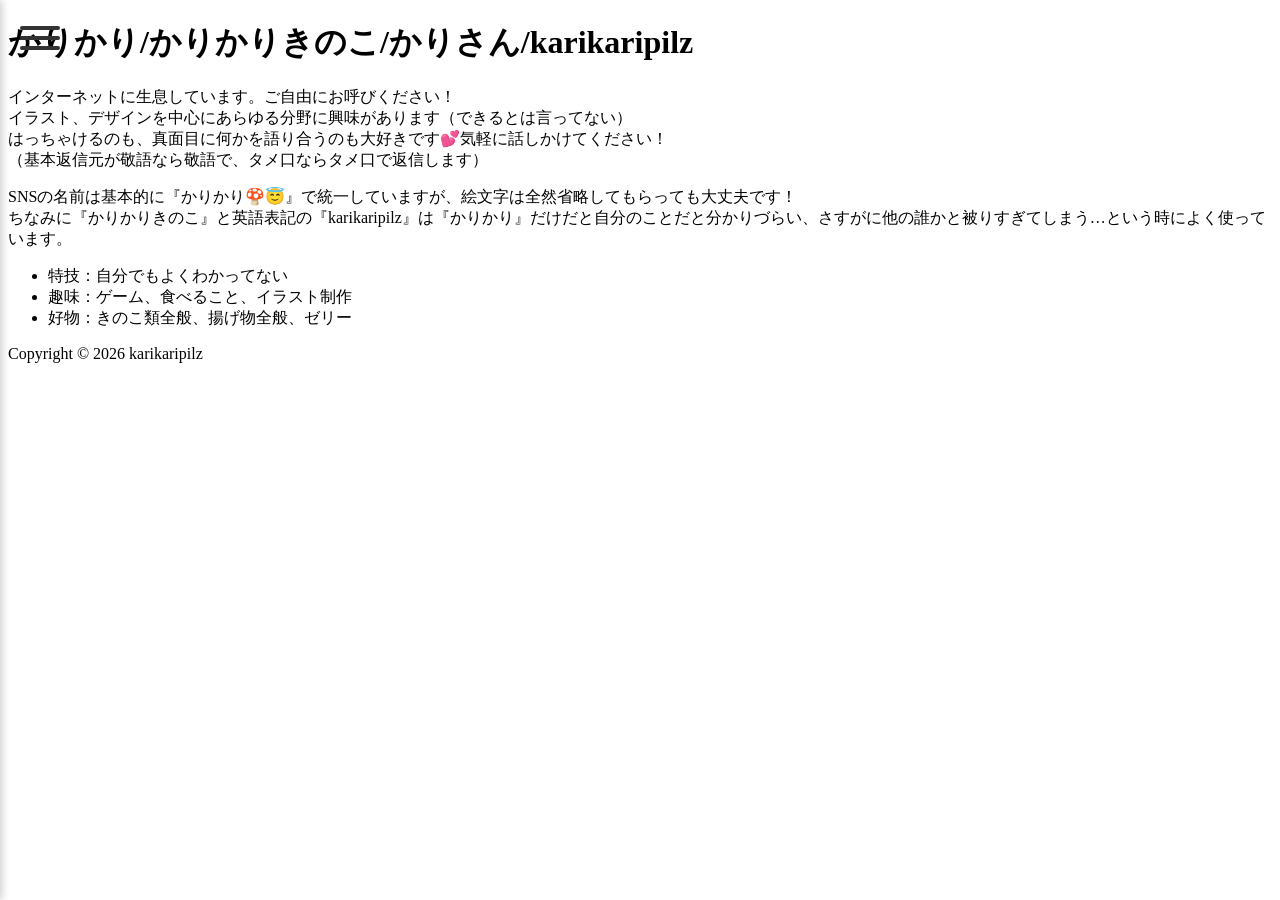
<file: about.html>
<!DOCTYPE html>
<html lang="ja">
<head>
<meta charset="UTF-8">
<link rel="stylesheet" href="style.css">
</head>
<title>about</title>
<body>
<header>
<div class="menu-wrapper">
  <input type="checkbox" id="menu-toggle" hidden>
  
  <label class="menu-icon" for="menu-toggle">
    <span></span>
    <span></span>
    <span></span>
  </label>
  
  <div class="overlay"></div>
  
  <nav class="menu">
    <ul>
      <li><a href="#">Home</a></li>
      <li><a href="#">About</a></li>
      <li><a href="#">Service</a></li>
      <li><a href="#">Contact</a></li>
    </ul>
  </nav>
</div>
</header>
<h1>かりかり/かりかりきのこ/かりさん/karikaripilz</h1>
<p>インターネットに生息しています。ご自由にお呼びください！<br>
イラスト、デザインを中心にあらゆる分野に興味があります（できるとは言ってない）<br>
はっちゃけるのも、真面目に何かを語り合うのも大好きです💕気軽に話しかけてください！<br>
（基本返信元が敬語なら敬語で、タメ口ならタメ口で返信します）</p>

<p>SNSの名前は基本的に『かりかり🍄😇』で統一していますが、絵文字は全然省略してもらっても大丈夫です！<br>
ちなみに『かりかりきのこ』と英語表記の『karikaripilz』は『かりかり』だけだと自分のことだと分かりづらい、さすがに他の誰かと被りすぎてしまう…という時によく使っています。</p>

<ul>
<li>特技：自分でもよくわかってない</li>
<li>趣味：ゲーム、食べること、イラスト制作</li>
<li>好物：きのこ類全般、揚げ物全般、ゼリー</li>
</ul>
  
<footer>Copyright © 2026 karikaripilz</footer>
</body> 
</html>
</file>
<file: style.css>
header {
  background-color: #48CC66;
}

.menu-wrapper {
  position: relative;
}

.menu-icon {
  width: 40px;
  height: 30px;
  position: fixed; /* ← fixedにして常に左上固定 */
  top: 20px;
  left: 20px;
  cursor: pointer;
  z-index: 3;
  display: inline-block;
}

.menu-icon span {
  display: block;
  height: 4px;
  margin: 6px 0;
  background: #333;
  border-radius: 2px;
  transition: 0.4s;
}

/* ハンバーガーがXに変形 */
#menu-toggle:checked + .menu-icon span:nth-child(1) {
  transform: translateY(10px) rotate(45deg);
}
#menu-toggle:checked + .menu-icon span:nth-child(2) {
  opacity: 0;
}
#menu-toggle:checked + .menu-icon span:nth-child(3) {
  transform: translateY(-10px) rotate(-45deg);
}

/* オーバーレイ背景 */
.overlay {
  position: fixed;
  inset: 0;
  background: rgba(0,0,0,0.5);
  opacity: 0;
  pointer-events: none;
  transition: 0.4s;
  z-index: 1;
}

#menu-toggle:checked ~ .overlay {
  opacity: 1;
  pointer-events: auto;
}

/* メニュー本体（左から出す） */
.menu {
  position: fixed;
  top: 0;
  left: -250px; /* ← 初期位置を左へ */
  width: 250px;
  height: 100%;
  background: #fff;
  box-shadow: 2px 0 8px rgba(0,0,0,0.2);
  transition: left 0.4s ease;
  z-index: 2;
}

#menu-toggle:checked ~ .menu {
  left: 0; /* ← 開いたときは左0へ */
}

.menu ul {
  list-style: none;
  padding: 60px 20px;
}

.menu li {
  margin: 20px 0;
}

.menu a {
  text-decoration: none;
  color: #333;
  font-size: 1.2rem;
  transition: color 0.3s;
}

.menu a:hover {
  color: #007bff;
}
</file>
